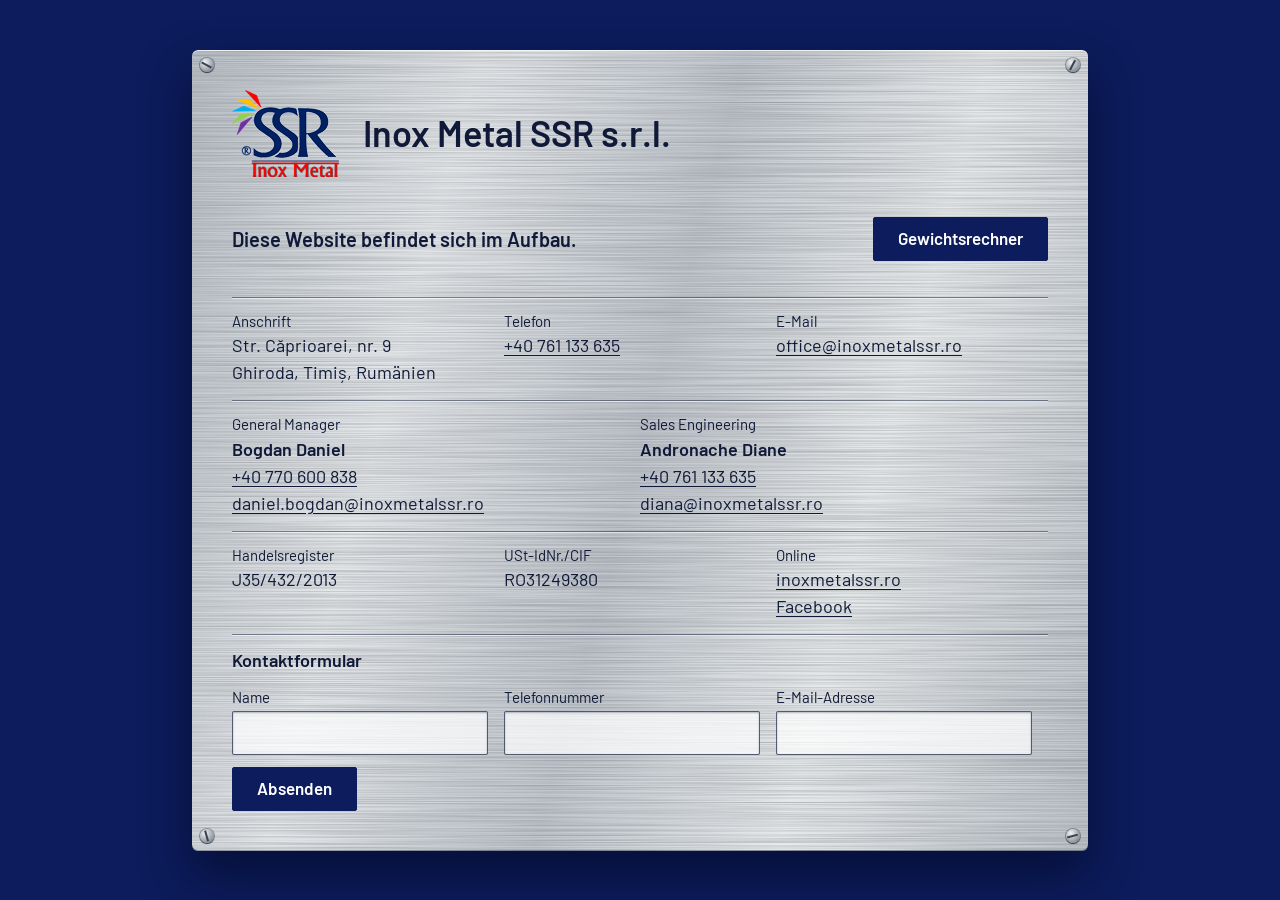
<file: index.html>
<!doctype html>
<html lang="de">
<head>
  <meta charset="utf-8">
  <meta name="viewport" content="width=device-width, initial-scale=1">
  <title>Inox Metal SSR – Kontakt</title>
  <meta name="description" content="Kontaktdaten der Inox Metal SSR s.r.l., Ghiroda, Timiș, Rumänien.">
  <meta name="theme-color" content="#0c1c5c">
  <link rel="icon" type="image/png" href="favicon.png">
  <link rel="stylesheet" href="styles.css">
</head>
<body>
  <main class="plate">
    <i class="screw" aria-hidden="true"></i>
    <i class="screw" aria-hidden="true"></i>
    <i class="screw" aria-hidden="true"></i>
    <i class="screw" aria-hidden="true"></i>

    <header class="maker">
      <img src="logo.png" alt="SSR Inox Metal Logo" width="107" height="87">
      <h1>Inox Metal SSR s.r.l.</h1>
    </header>

    <section class="status">
      <p>Diese Website befindet sich im Aufbau.</p>
      <a class="button no-print" href="gewichtsrechner.html">Gewichtsrechner</a>
    </section>

    <section class="fields" aria-label="Kontakt">
      <div class="field">
        <h2>Anschrift</h2>
        <p>Str. Căprioarei, nr. 9<br>Ghiroda, Timiș, Rumänien</p>
      </div>
      <div class="field">
        <h2>Telefon</h2>
        <p><a href="tel:+40761133635">+40 761 133 635</a></p>
      </div>
      <div class="field">
        <h2>E-Mail</h2>
        <p><a href="mailto:office@inoxmetalssr.ro">office@inoxmetalssr.ro</a></p>
      </div>

      <div class="field wide">
        <h2>General Manager</h2>
        <p class="name">Bogdan Daniel</p>
        <p><a href="tel:+40770600838">+40 770 600 838</a></p>
        <p><a href="mailto:daniel.bogdan@inoxmetalssr.ro">daniel.bogdan@inoxmetalssr.ro</a></p>
      </div>
      <div class="field wide">
        <h2>Sales Engineering</h2>
        <p class="name">Andronache Diane</p>
        <p><a href="tel:+40761133635">+40 761 133 635</a></p>
        <p><a href="mailto:diana@inoxmetalssr.ro">diana@inoxmetalssr.ro</a></p>
      </div>

      <div class="field">
        <h2>Handelsregister</h2>
        <p>J35/432/2013</p>
      </div>
      <div class="field">
        <h2>USt-IdNr./CIF</h2>
        <p>RO31249380</p>
      </div>
      <div class="field">
        <h2>Online</h2>
        <p><a href="https://www.inoxmetalssr.ro/">inoxmetalssr.ro</a></p>
        <p><a href="https://www.facebook.com/SSR-Inox-Metal-897661736983390/">Facebook</a></p>
      </div>
    </section>

    <!-- Not connected yet. The inputs have no name attribute on purpose:
         without JavaScript the browser still submits nothing. -->
    <form id="inquiry" class="form no-print">
      <h2>Kontaktformular</h2>
      <label>Name
        <input type="text" autocomplete="name" required>
      </label>
      <label>Telefonnummer
        <input type="tel" autocomplete="tel" required>
      </label>
      <label>E-Mail-Adresse
        <input type="email" autocomplete="email" required>
      </label>
      <div class="actions">
        <button class="button" type="submit">Absenden</button>
      </div>
      <p id="inquiry-note" class="note" role="status" hidden>
        Das Formular ist noch nicht aktiv, Ihre Angaben wurden nicht gesendet.
        Bitte schreiben Sie an <a href="mailto:office@inoxmetalssr.ro">office@inoxmetalssr.ro</a>
        oder rufen Sie <a href="tel:+40761133635">+40 761 133 635</a> an.
      </p>
    </form>
  </main>

  <script>
    // The form stays on the page: nothing is stored or sent anywhere yet.
    document.getElementById('inquiry').addEventListener('submit', (event) => {
      event.preventDefault();
      document.getElementById('inquiry-note').hidden = false;
    });
  </script>
</body>
</html>
</file>
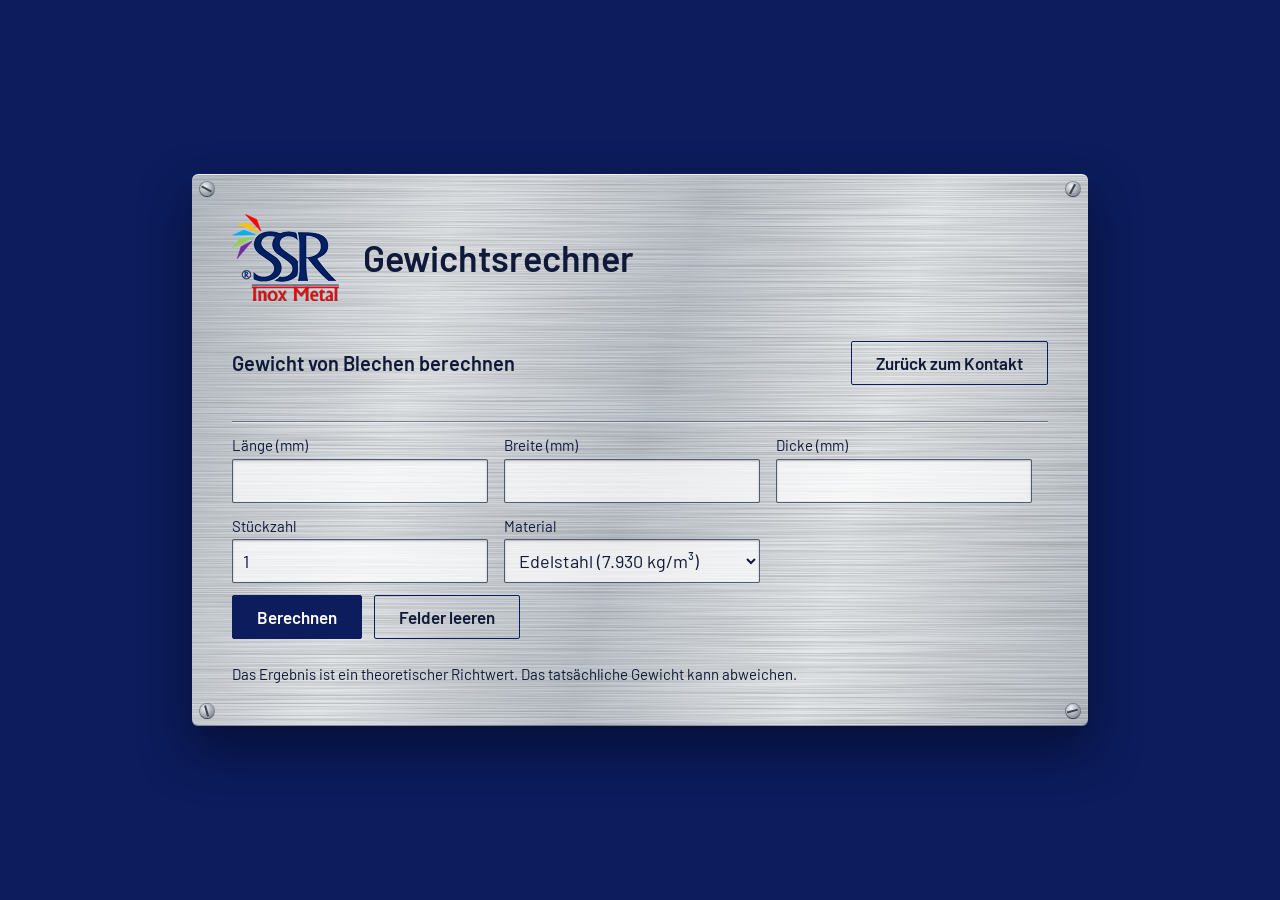
<file: gewichtsrechner.html>
<!doctype html>
<html lang="de">
<head>
  <meta charset="utf-8">
  <meta name="viewport" content="width=device-width, initial-scale=1">
  <title>Gewichtsrechner – Inox Metal SSR</title>
  <meta name="description" content="Gewicht von Blechen aus Edelstahl, Stahl, Aluminium und Titan berechnen.">
  <meta name="theme-color" content="#0c1c5c">
  <link rel="icon" type="image/png" href="favicon.png">
  <link rel="stylesheet" href="styles.css">
</head>
<body>
  <main class="plate">
    <i class="screw" aria-hidden="true"></i>
    <i class="screw" aria-hidden="true"></i>
    <i class="screw" aria-hidden="true"></i>
    <i class="screw" aria-hidden="true"></i>

    <header class="maker">
      <a href="index.html"><img src="logo.png" alt="Zur Kontaktseite" width="107" height="87"></a>
      <h1>Gewichtsrechner</h1>
    </header>

    <section class="status">
      <p>Gewicht von Blechen berechnen</p>
      <a class="button quiet" href="index.html">Zurück zum Kontakt</a>
    </section>

    <form id="calculator" class="form calculator">
      <label>Länge (mm)
        <input id="length" type="number" min="0.001" step="any" inputmode="decimal" required>
      </label>
      <label>Breite (mm)
        <input id="width" type="number" min="0.001" step="any" inputmode="decimal" required>
      </label>
      <label>Dicke (mm)
        <input id="thickness" type="number" min="0.001" step="any" inputmode="decimal" required>
      </label>
      <label>Stückzahl
        <input id="quantity" type="number" min="1" step="1" inputmode="numeric" value="1" required>
      </label>
      <label>Material
        <select id="material">
          <option value="7930">Edelstahl (7.930 kg/m³)</option>
          <option value="7850">Stahl (7.850 kg/m³)</option>
          <option value="2750">Aluminium (2.750 kg/m³)</option>
          <option value="4540">Titan (4.540 kg/m³)</option>
        </select>
      </label>

      <div class="actions">
        <button class="button" type="submit">Berechnen</button>
        <button class="button quiet" type="reset">Felder leeren</button>
        <button id="copy" class="button quiet" type="button" hidden>Kopieren</button>
      </div>

      <div class="result" aria-live="polite">
        <div id="result" hidden>
          <p id="total" class="result-total"></p>
          <p id="each"></p>
        </div>
      </div>

      <p class="hint">Das Ergebnis ist ein theoretischer Richtwert. Das tatsächliche Gewicht kann abweichen.</p>
    </form>
  </main>

  <script>
    const form = document.getElementById('calculator');
    const result = document.getElementById('result');
    const copyButton = document.getElementById('copy');
    const field = (id) => document.getElementById(id);
    const kilograms = new Intl.NumberFormat('de-DE', { minimumFractionDigits: 2, maximumFractionDigits: 3 });
    const plain = new Intl.NumberFormat('de-DE', { maximumFractionDigits: 3 });

    let summary = '';

    function clearResult() {
      result.hidden = true;
      copyButton.hidden = true;
      copyButton.textContent = 'Kopieren';
    }

    form.addEventListener('submit', (event) => {
      event.preventDefault();
      const length = field('length').valueAsNumber;
      const width = field('width').valueAsNumber;
      const thickness = field('thickness').valueAsNumber;
      const quantity = field('quantity').valueAsNumber;
      const material = field('material');
      const density = Number(material.value);

      // Millimetres cubed times kg/m³; 1 m³ is 10⁹ mm³.
      const each = (length * width * thickness * density) / 1e9;
      const total = each * quantity;

      field('total').textContent = `${kilograms.format(total)} kg`;
      field('each').textContent = `${kilograms.format(each)} kg pro Stück`;

      const name = material.selectedOptions[0].textContent.split(' (')[0];
      const size = [length, width, thickness].map((n) => plain.format(n)).join(' × ');
      summary = `${name}, ${size} mm, ${plain.format(quantity)} Stück: ${kilograms.format(total)} kg`;

      result.hidden = false;
      copyButton.hidden = false;
      copyButton.textContent = 'Kopieren';
    });

    // A shown result must always match the fields above it.
    form.addEventListener('input', clearResult);
    form.addEventListener('reset', clearResult);

    copyButton.addEventListener('click', async () => {
      try {
        await navigator.clipboard.writeText(summary);
        copyButton.textContent = 'Kopiert';
      } catch {
        copyButton.textContent = 'Kopieren nicht möglich';
      }
    });
  </script>
</body>
</html>
</file>
<file: styles.css>
/* Fonts are self-hosted so that no visitor data goes to a third party. */
@font-face {
  font-family: "Barlow";
  font-weight: 400;
  font-display: swap;
  src: url("fonts/barlow-latin-400-normal.woff2") format("woff2");
  unicode-range: U+0000-00FF, U+2000-206F;
}
@font-face {
  font-family: "Barlow";
  font-weight: 400;
  font-display: swap;
  src: url("fonts/barlow-latin-ext-400-normal.woff2") format("woff2");
  unicode-range: U+0100-024F;
}
@font-face {
  font-family: "Barlow";
  font-weight: 600;
  font-display: swap;
  src: url("fonts/barlow-latin-600-normal.woff2") format("woff2");
  unicode-range: U+0000-00FF, U+2000-206F;
}
@font-face {
  font-family: "Barlow";
  font-weight: 600;
  font-display: swap;
  src: url("fonts/barlow-latin-ext-600-normal.woff2") format("woff2");
  unicode-range: U+0100-024F;
}

:root {
  --navy: #0c1c5c;
  --ink: #101a38;
  --steel: #c6ccd2;
  --etch: rgba(16, 26, 56, 0.5);
  --catch-light: rgba(255, 255, 255, 0.55);
  --red: #a80d24;
  --gutter: clamp(1.25rem, 4vw, 2.5rem);
}

* { box-sizing: border-box; }

body {
  display: flex;
  align-items: center;
  justify-content: center;
  min-height: 100vh;
  margin: 0;
  padding: clamp(1rem, 4vw, 3rem);
  font: 400 1.0625rem/1.5 "Barlow", "Helvetica Neue", Arial, sans-serif;
  color: var(--ink);
  background: var(--navy);
}

h1, h2, p { margin: 0; }

a { color: inherit; text-underline-offset: 0.15em; }
a:hover { color: var(--red); }
a:focus-visible { outline: 2px solid var(--red); outline-offset: 2px; }

/* The page is a stainless steel rating plate. */
.plate {
  position: relative;
  width: 100%;
  max-width: 56rem;
  padding: var(--gutter);
  border-radius: 6px;
  background-color: var(--steel);
  background-image:
    url("data:image/svg+xml,%3Csvg xmlns='http://www.w3.org/2000/svg' width='1400' height='700'%3E%3Cfilter id='b'%3E%3CfeTurbulence type='fractalNoise' baseFrequency='.004 1.2' numOctaves='3' seed='7'/%3E%3CfeColorMatrix values='0 0 0 0 0 0 0 0 0 0 0 0 0 0 0 .34 0 0 0 -.11'/%3E%3C/filter%3E%3Crect width='100%25' height='100%25' filter='url(%23b)'/%3E%3C/svg%3E"),
    linear-gradient(105deg, #b9c0c7 0%, #e3e6e9 26%, #c0c6cd 50%, #e6e9eb 72%, #bcc2c9 100%);
  background-size: 1400px 700px, auto;
  box-shadow:
    inset 0 1px 0 rgba(255, 255, 255, 0.8),
    inset 0 -1px 0 rgba(16, 26, 56, 0.35),
    0 1.5rem 3rem rgba(2, 6, 28, 0.55);
}

.screw {
  position: absolute;
  width: 0.875rem;
  height: 0.875rem;
  border-radius: 50%;
  background: radial-gradient(circle at 35% 30%, #f1f3f5, #868e97 75%);
  box-shadow: 0 1px 1px rgba(2, 6, 28, 0.6), 0 0 0 1px rgba(16, 26, 56, 0.35);
}
.screw::after {
  content: "";
  position: absolute;
  top: 50%;
  left: 10%;
  width: 80%;
  height: 2px;
  margin-top: -1px;
  background: #3b424d;
  transform: rotate(var(--turn));
}
.screw:nth-of-type(1) { top: 0.5rem; left: 0.5rem; --turn: 28deg; }
.screw:nth-of-type(2) { top: 0.5rem; right: 0.5rem; --turn: -62deg; }
.screw:nth-of-type(3) { bottom: 0.5rem; left: 0.5rem; --turn: 74deg; }
.screw:nth-of-type(4) { bottom: 0.5rem; right: 0.5rem; --turn: -15deg; }

.maker {
  display: flex;
  flex-wrap: wrap;
  align-items: center;
  gap: 0.75rem 1.5rem;
}
.maker img { display: block; flex: none; }
h1 {
  font-size: clamp(1.625rem, 4.5vw, 2.25rem);
  font-weight: 600;
  line-height: 1.15;
}

.status {
  display: flex;
  flex-wrap: wrap;
  align-items: center;
  justify-content: space-between;
  gap: 0.75rem 1.5rem;
  margin-top: clamp(1.5rem, 4vw, 2.5rem);
}
.status p { font-size: 1.25rem; font-weight: 600; }

.button {
  display: inline-flex;
  align-items: center;
  min-height: 2.75rem;
  padding: 0 1.5rem;
  font: inherit;
  font-weight: 600;
  text-decoration: none;
  color: #fff;
  background: var(--navy);
  border: 1px solid var(--navy);
  border-radius: 2px;
  cursor: pointer;
}
.button:hover { color: #fff; background: var(--ink); }
.button.quiet { color: var(--ink); background: transparent; }
.button.quiet:hover { color: #fff; background: var(--ink); }
.button[hidden] { display: none; }
.actions { grid-column: 1 / -1; display: flex; flex-wrap: wrap; gap: 0.75rem; }

.fields {
  display: grid;
  grid-template-columns: repeat(6, 1fr);
  margin-top: clamp(1.5rem, 4vw, 2.25rem);
}
.field {
  grid-column: span 2;
  min-width: 0;
  padding: 0.75rem 1rem 0.875rem 0;
  overflow-wrap: anywhere;
  border-top: 1px solid var(--etch);
  box-shadow: inset 0 1px 0 var(--catch-light);
}
.field.wide { grid-column: span 3; }
.field h2 { font-size: 0.9375rem; font-weight: 400; }
.field p { font-size: 1.125rem; }
.field .name { font-weight: 600; }

.form {
  display: grid;
  grid-template-columns: repeat(3, 1fr);
  row-gap: 0.75rem;
  padding-top: 0.75rem;
  border-top: 1px solid var(--etch);
  box-shadow: inset 0 1px 0 var(--catch-light);
}
.form h2 { grid-column: 1 / -1; font-size: 1.125rem; font-weight: 600; }
.form label { display: block; min-width: 0; padding-right: 1rem; font-size: 0.9375rem; }
.form input,
.form select {
  display: block;
  width: 100%;
  min-height: 2.75rem;
  margin-top: 0.125rem;
  padding: 0 0.625rem;
  font: inherit;
  font-size: 1.125rem;
  color: var(--ink);
  background: rgba(255, 255, 255, 0.72);
  border: 1px solid rgba(16, 26, 56, 0.7);
  border-radius: 2px;
  box-shadow: inset 0 1px 2px rgba(16, 26, 56, 0.3);
}
.form input:focus-visible,
.form select:focus-visible,
.button:focus-visible { outline: 2px solid var(--red); outline-offset: 2px; }
.form .note { grid-column: 1 / -1; font-weight: 600; }
.form .hint { grid-column: 1 / -1; font-size: 0.9375rem; }

.calculator { margin-top: clamp(1.5rem, 4vw, 2.25rem); }
.result { grid-column: 1 / -1; }
.result-total {
  font-size: clamp(2.5rem, 9vw, 4.5rem);
  font-weight: 600;
  line-height: 1.1;
  color: var(--navy);
  font-variant-numeric: tabular-nums;
}

@media (max-width: 40rem) {
  .fields, .form { grid-template-columns: 1fr; }
  .field, .field.wide { grid-column: auto; padding-right: 0; }
  .form label { padding-right: 0; }
}

@page { size: A4 landscape; margin: 0; }
@media print {
  html, body { -webkit-print-color-adjust: exact; print-color-adjust: exact; }
  body { min-height: 208mm; padding: 0 1.5rem; }
  .no-print { display: none; }
}
</file>
